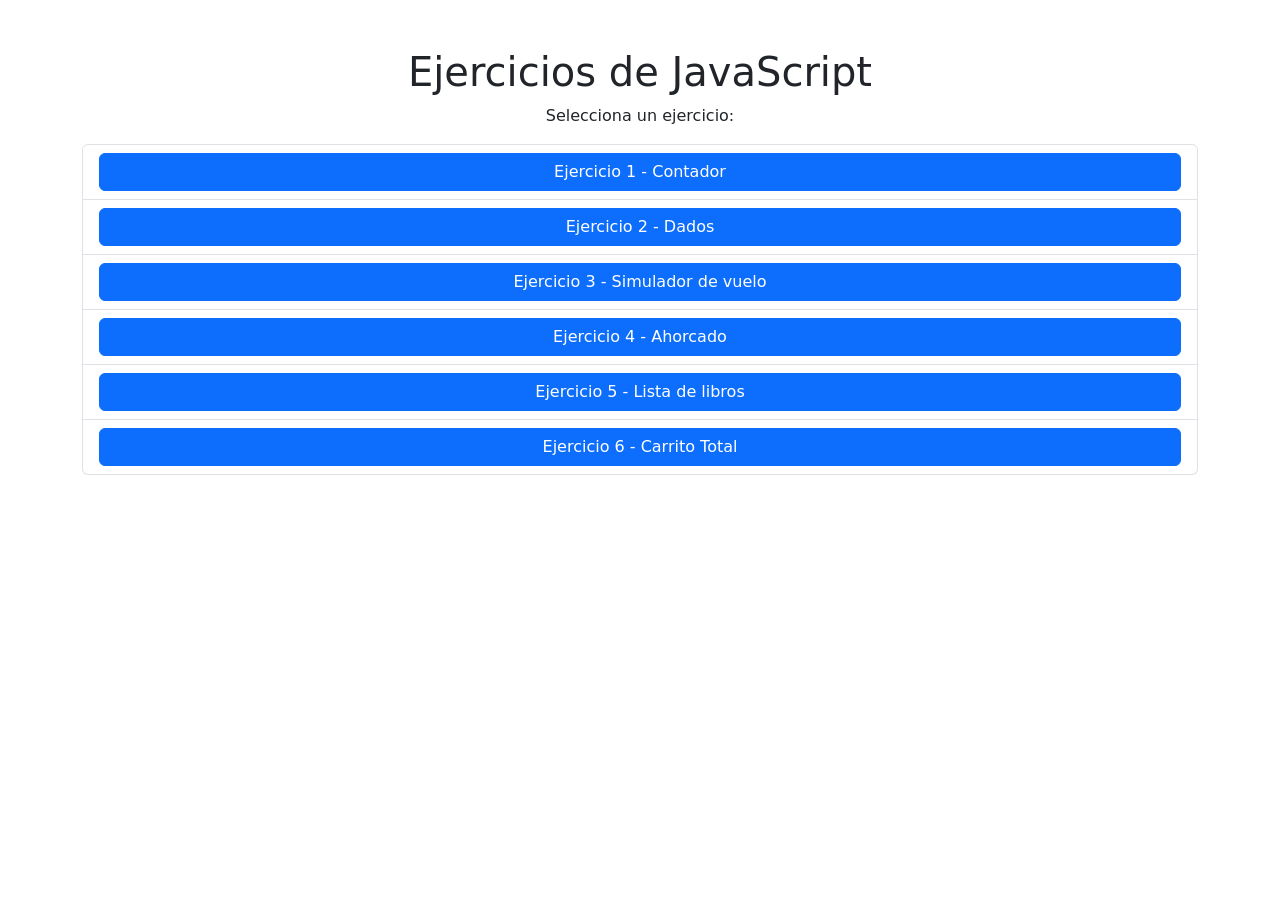
<file: index.html>
<!DOCTYPE html>
<html lang="es">
<head>
    <meta charset="UTF-8">
    <meta name="viewport" content="width=device-width, initial-scale=1.0">
    <title>Ejercicios JavaScript</title>
    <link href="https://cdn.jsdelivr.net/npm/bootstrap@5.0.2/dist/css/bootstrap.min.css" rel="stylesheet"> 
</head>
<body>
    <div class="container text-center mt-5">
        <h1>Ejercicios de JavaScript</h1>
        <p>Selecciona un ejercicio:</p>

        <ul class="list-group">
            <li class="list-group-item"><a href="Ejercicio_1/Ejercicio1.html" class="btn btn-primary w-100">Ejercicio 1 - Contador</a></li>
            <li class="list-group-item"><a href="Ejercicio_2/Ejercicio2.html" class="btn btn-primary w-100">Ejercicio 2 - Dados</a></li>
            <li class="list-group-item"><a href="Ejercicio_3/Ejercicio3.html" class="btn btn-primary w-100">Ejercicio 3 - Simulador de vuelo</a></li>
            <li class="list-group-item"><a href="Ejercicio_4/Ejercicio4.html" class="btn btn-primary w-100">Ejercicio 4 - Ahorcado</a></li>
            <li class="list-group-item"><a href="Ejercicio_5/Ejercicio5.html" class="btn btn-primary w-100">Ejercicio 5 - Lista de libros</a></li>
            <li class="list-group-item"><a href="Ejercicio_6/Ejercicio6.html" class="btn btn-primary w-100">Ejercicio 6 - Carrito Total</a></li>
        </ul>
    </div>
</body>
</html>
</file>
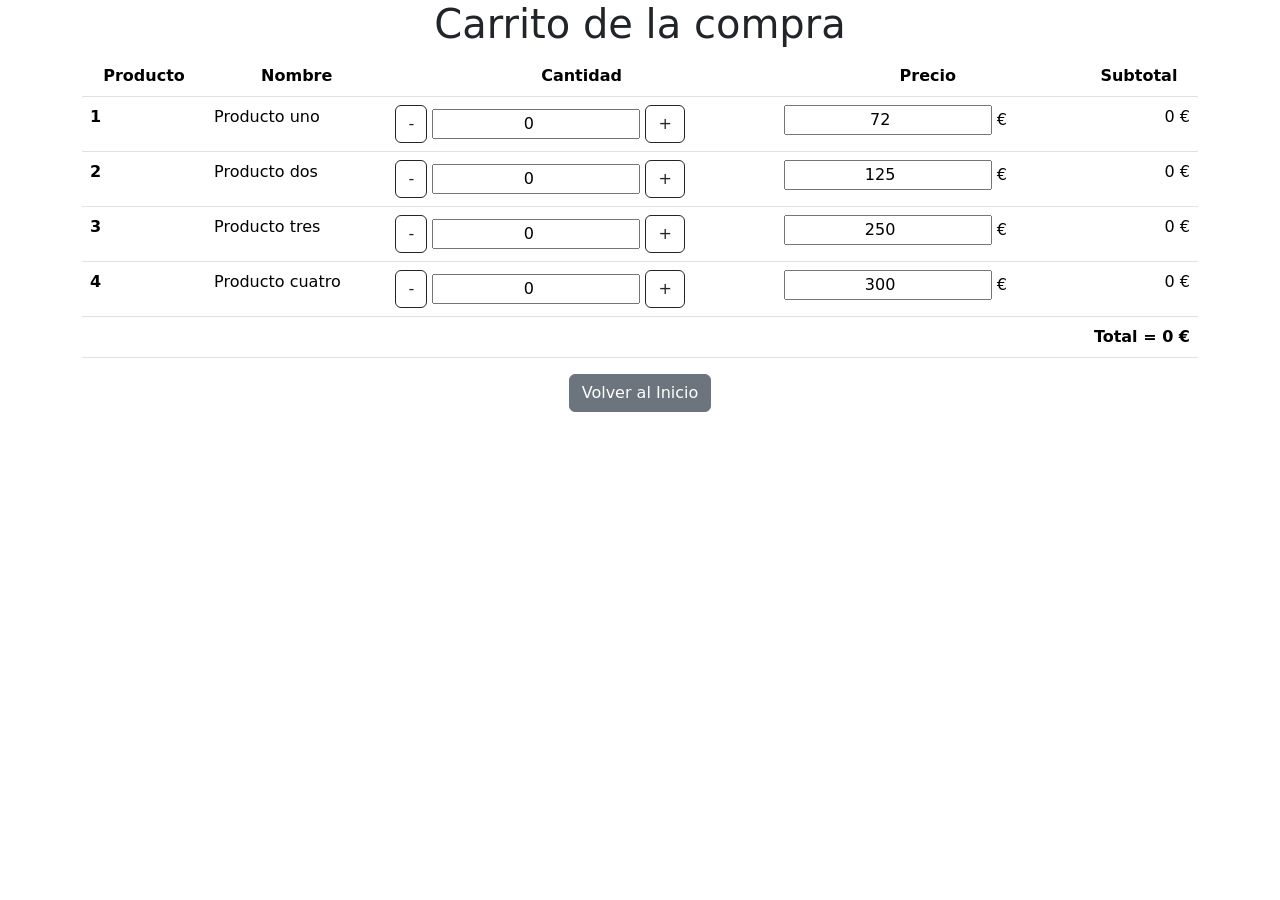
<file: Ejercicio6.html>
<!DOCTYPE html>
<html lang="es">

<head>
    <meta charset="utf-8">
    <meta name="viewport" content="width=device-width, initial-scale=1">
    <link href="https://cdn.jsdelivr.net/npm/bootstrap@5.0.2/dist/css/bootstrap.min.css" rel="stylesheet">
    <title>Carrito de la compra</title>
</head>

<body>
    <h1 class="text-center">Carrito de la compra</h1>

    <div class="container">
        <table class="table mx-auto">
            <thead>
                <tr>
                    <th class="text-center">Producto</th>
                    <th class="text-center">Nombre</th>
                    <th class="text-center">Cantidad</th>
                    <th class="text-center">Precio</th>
                    <th class="text-center">Subtotal</th>
                </tr>
            </thead>
            <tbody>
                <tr>
                    <th scope="row">1</th>
                    <td>Producto uno</td>
                    <td>
                        <button class="btn btn-outline-dark btn-minus">-</button>
                        <input type="number" class="input-mini text-center cantidad" value="0" min="0">
                        <button class="btn btn-outline-dark btn-plus">+</button>
                    </td>
                    <td><input type="number" class="precio text-center" value="72" readonly> €</td>
                    <td class="text-end subtotal">0 €</td>
                </tr>
                <tr>
                    <th scope="row">2</th>
                    <td>Producto dos</td>
                    <td>
                        <button class="btn btn-outline-dark btn-minus">-</button>
                        <input type="number" class="input-mini text-center cantidad" value="0" min="0">
                        <button class="btn btn-outline-dark btn-plus">+</button>
                    </td>
                    <td><input type="number" class="precio text-center" value="125" readonly> €</td>
                    <td class="text-end subtotal">0 €</td>
                </tr>
                <tr>
                    <th scope="row">3</th>
                    <td>Producto tres</td>
                    <td>
                        <button class="btn btn-outline-dark btn-minus">-</button>
                        <input type="number" class="input-mini text-center cantidad" value="0" min="0">
                        <button class="btn btn-outline-dark btn-plus">+</button>
                    </td>
                    <td><input type="number" class="precio text-center" value="250" readonly> €</td>
                    <td class="text-end subtotal">0 €</td>
                </tr>
                <tr>
                    <th scope="row">4</th>
                    <td>Producto cuatro</td>
                    <td>
                        <button class="btn btn-outline-dark btn-minus">-</button>
                        <input type="number" class="input-mini text-center cantidad" value="0" min="0">
                        <button class="btn btn-outline-dark btn-plus">+</button>
                    </td>
                    <td><input type="number" class="precio text-center" value="300" readonly> €</td>
                    <td class="text-end subtotal">0 €</td>
                </tr>
            </tbody>
            <tfoot>
                <tr>
                    <th colspan="5" class="text-end">Total = <span id="total">0</span> €</th>
                </tr>
            </tfoot>
        </table>
    </div>

    <div class="text-center mt-3">
        <a href="index.html" class="btn btn-secondary">Volver al Inicio</a>
    </div>
    
    <script>
        document.addEventListener("DOMContentLoaded", function () {
            const actualizarTotales = () => {
                let total = 0;
                document.querySelectorAll("tbody tr").forEach(row => {
                    let cantidad = parseInt(row.querySelector(".cantidad").value);
                    let precio = parseFloat(row.querySelector(".precio").value);
                    let subtotal = cantidad * precio;
                    row.querySelector(".subtotal").textContent = `${subtotal} €`;
                    total += subtotal;
                });
                document.getElementById("total").textContent = total;
            };

            document.querySelectorAll(".btn-plus").forEach(btn => {
                btn.addEventListener("click", function () {
                    let input = this.previousElementSibling;
                    input.value = parseInt(input.value) + 1;
                    actualizarTotales();
                });
            });

            document.querySelectorAll(".btn-minus").forEach(btn => {
                btn.addEventListener("click", function () {
                    let input = this.nextElementSibling;
                    if (parseInt(input.value) > 0) {
                        input.value = parseInt(input.value) - 1;
                        actualizarTotales();
                    }
                });
            });

            document.querySelectorAll(".cantidad").forEach(input => {
                input.addEventListener("input", actualizarTotales);
            });
        });
    </script>

</body>
</html>
</file>
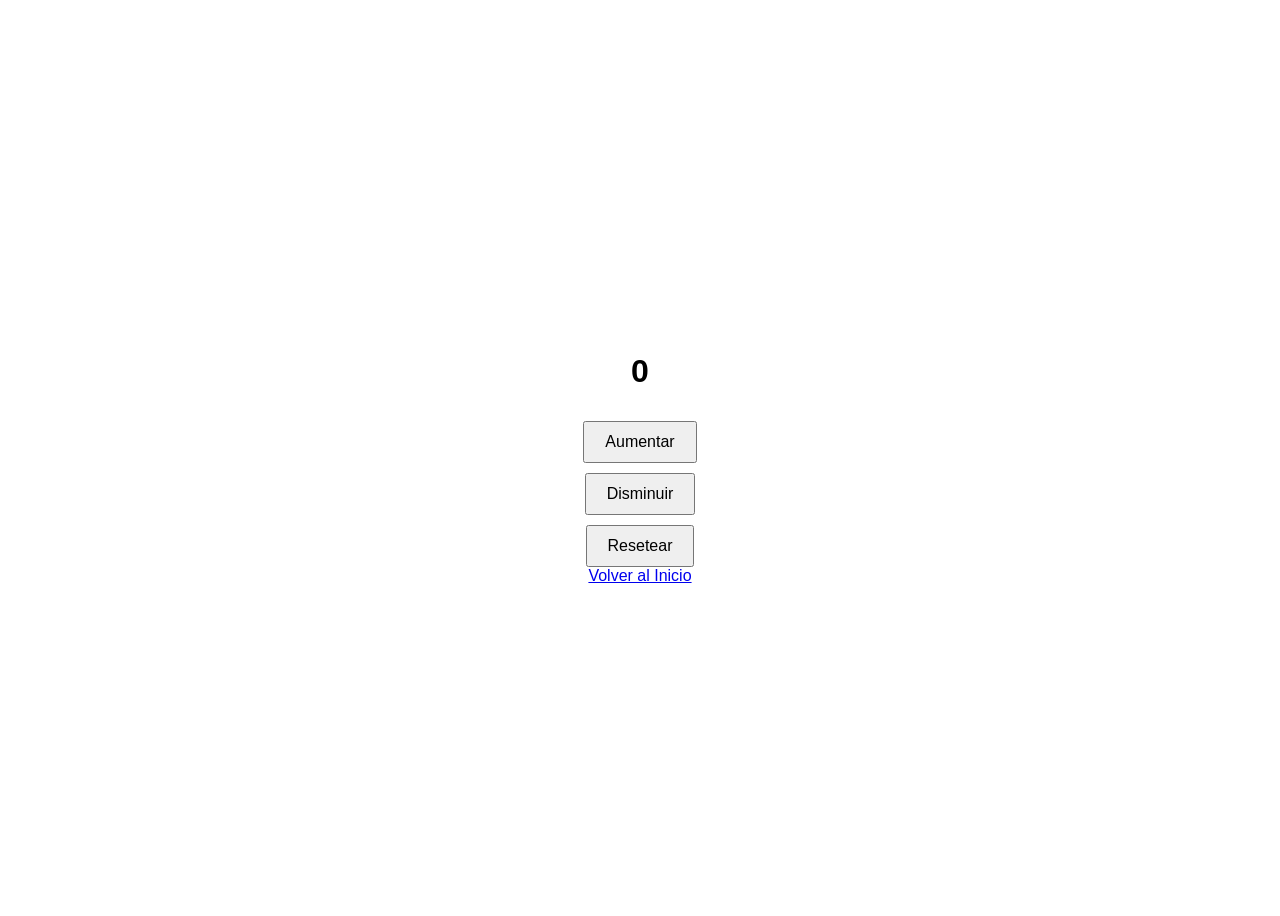
<file: Ejercicio_1/Ejercicio1.html>
<!DOCTYPE html>
<html lang="es">
<head>
    <meta charset="UTF-8">
    <meta name="viewport" content="width=device-width, initial-scale=1.0">
    <title>Contador con JavaScript</title>
    <link rel="stylesheet" href="ejercicio1.css">
</head>
<body>
    <h1 id="contador">0</h1>
    <button id="btn-aumentar">Aumentar</button>
    <button id="btn-disminuir">Disminuir</button>
    <button id="btn-resetear">Resetear</button>

    <div class="text-center mt-3">
        <a href="../index.html" class="btn btn-secondary">Volver al Inicio</a>
    </div>

    <script src="ejercicio1.js"></script>
</body>
</html>
</file>
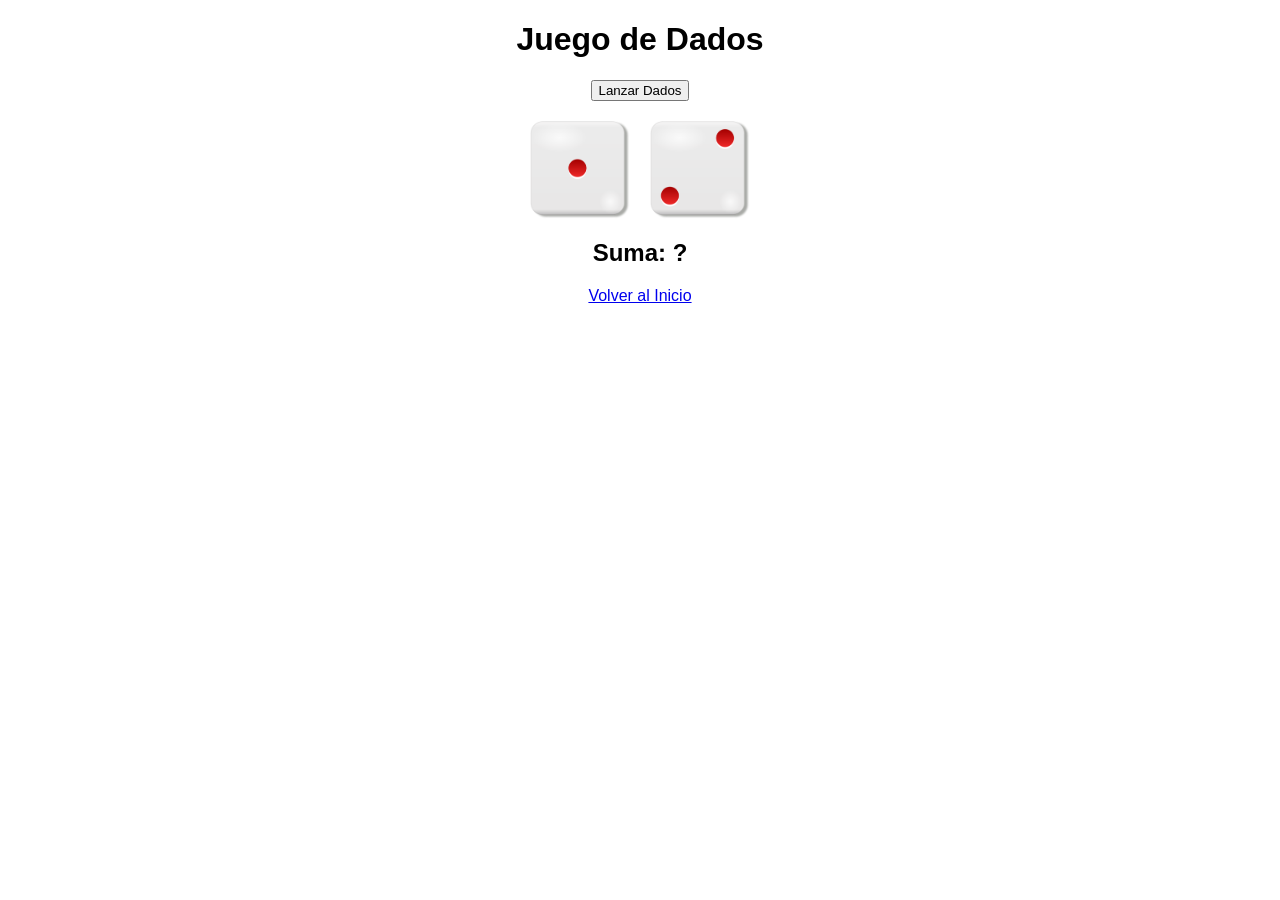
<file: Ejercicio_2/Ejercicio2.html>
<!DOCTYPE html>
<html lang="es">
<head>
    <meta charset="UTF-8">
    <meta name="viewport" content="width=device-width, initial-scale=1.0">
    <title>Juego de Dados</title>
    <link rel="stylesheet" href="ejercicio2.css">
</head>
<body>

    <h1>Juego de Dados</h1>
    <button id="btn-lanzar">Lanzar Dados</button>
    
    <div class="dice-container">
        <img id="dado1" class="dice" src="dado1.png" alt="Dado 1">
        <img id="dado2" class="dice" src="dado2.png" alt="Dado 2">
    </div>
    
    <h2 id="resultado">Suma: ?</h2>

    <div class="text-center mt-3">
        <a href="../index.html" class="btn btn-secondary">Volver al Inicio</a>
    </div>

    <script src="ejercicio2.js"></script>
</body>
</html>
</file>
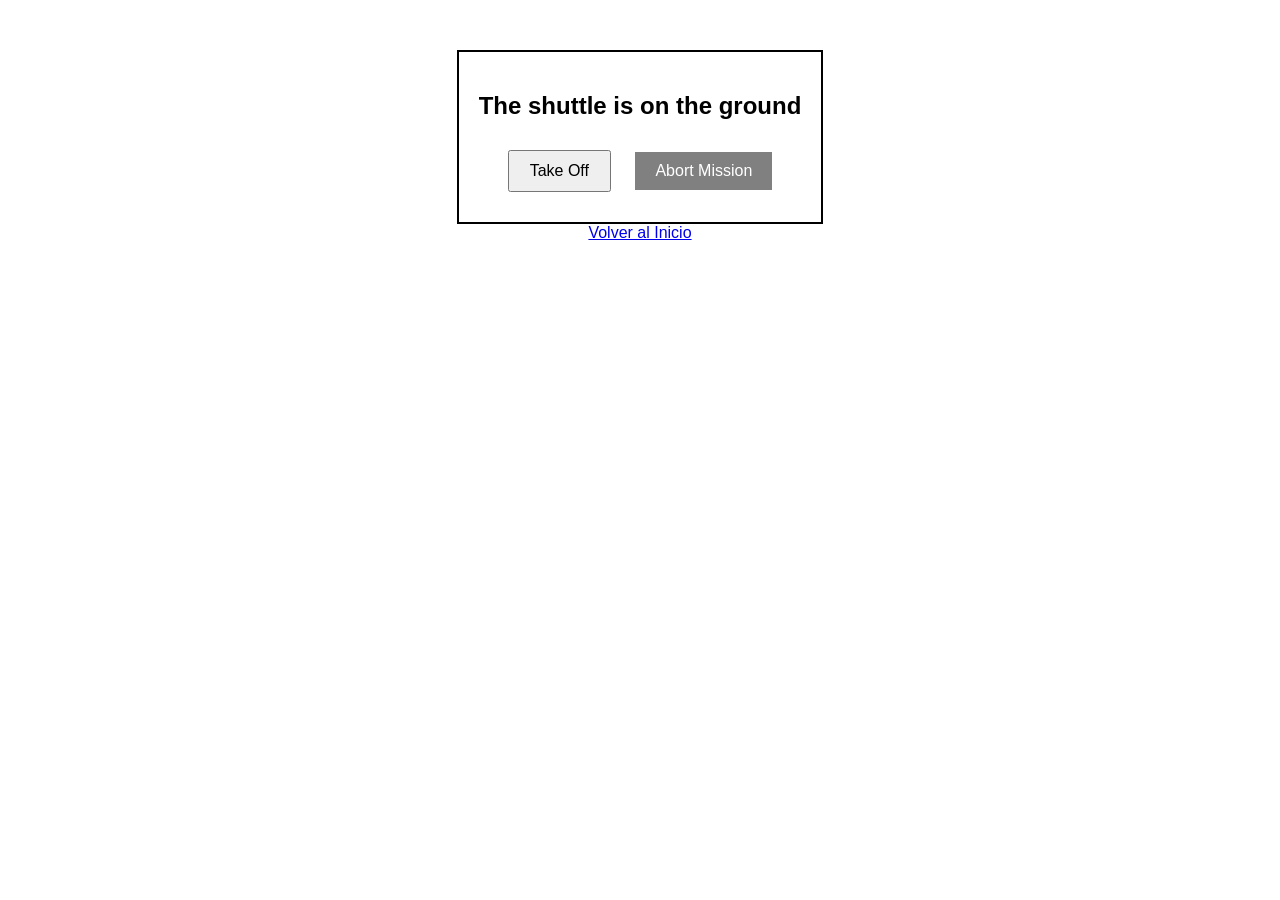
<file: Ejercicio_3/Ejercicio3.html>
<!DOCTYPE html>
<html lang="es">
<head>
    <meta charset="UTF-8">
    <meta name="viewport" content="width=device-width, initial-scale=1.0">
    <title>Simulador de Vuelo Espacial</title>
    <link rel="stylesheet" href="ejercicio3.css">
</head>
<body>

    <div class="container">
        <h2 id="status">The shuttle is on the ground</h2>
        <button id="takeoff-btn">Take Off</button>
        <button id="abort-btn">Abort Mission</button>
    </div>

    <div class="text-center mt-3">
        <a href="../index.html" class="btn btn-secondary">Volver al Inicio</a>
    </div>

    <script src="ejercicio3.js"></script>
</body>
</html>
</file>
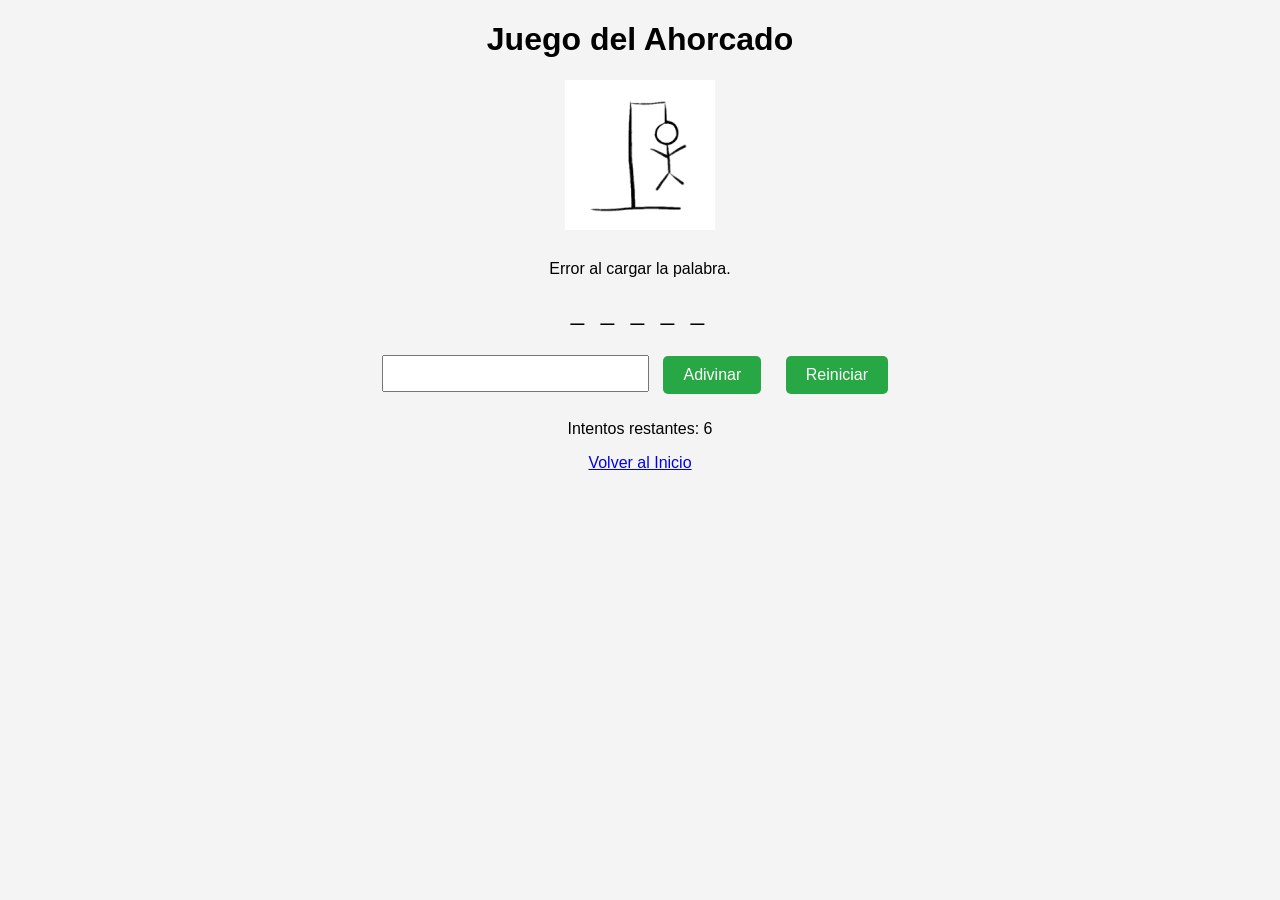
<file: Ejercicio_4/Ejercicio4.html>
<!DOCTYPE html>
<html lang="es">
<head>
    <meta charset="UTF-8">
    <meta name="viewport" content="width=device-width, initial-scale=1.0">
    <title>Juego del Ahorcado</title>
    <link rel="stylesheet" href="ejercicio4.css">
</head>
<body>

    <h1>Juego del Ahorcado</h1>
    <img id="hangman-img" src="hangman0.png" alt="Ahorcado">
    <p id="message">Cargando palabra...</p>
    <p class="hidden-word" id="hidden-word">_ _ _ _ _</p>
    
    <input type="text" id="letter-input" class="letter-input" maxlength="1">
    <button id="guess-btn">Adivinar</button>
    <button id="restart-btn">Reiniciar</button>

    <p>Intentos restantes: <span id="attempts">6</span></p>

    <div class="text-center mt-3">
        <a href="../index.html" class="btn btn-secondary">Volver al Inicio</a>
    </div>
    
    <script src="ejercicio4.js"></script>

</body>
</html>
</file>
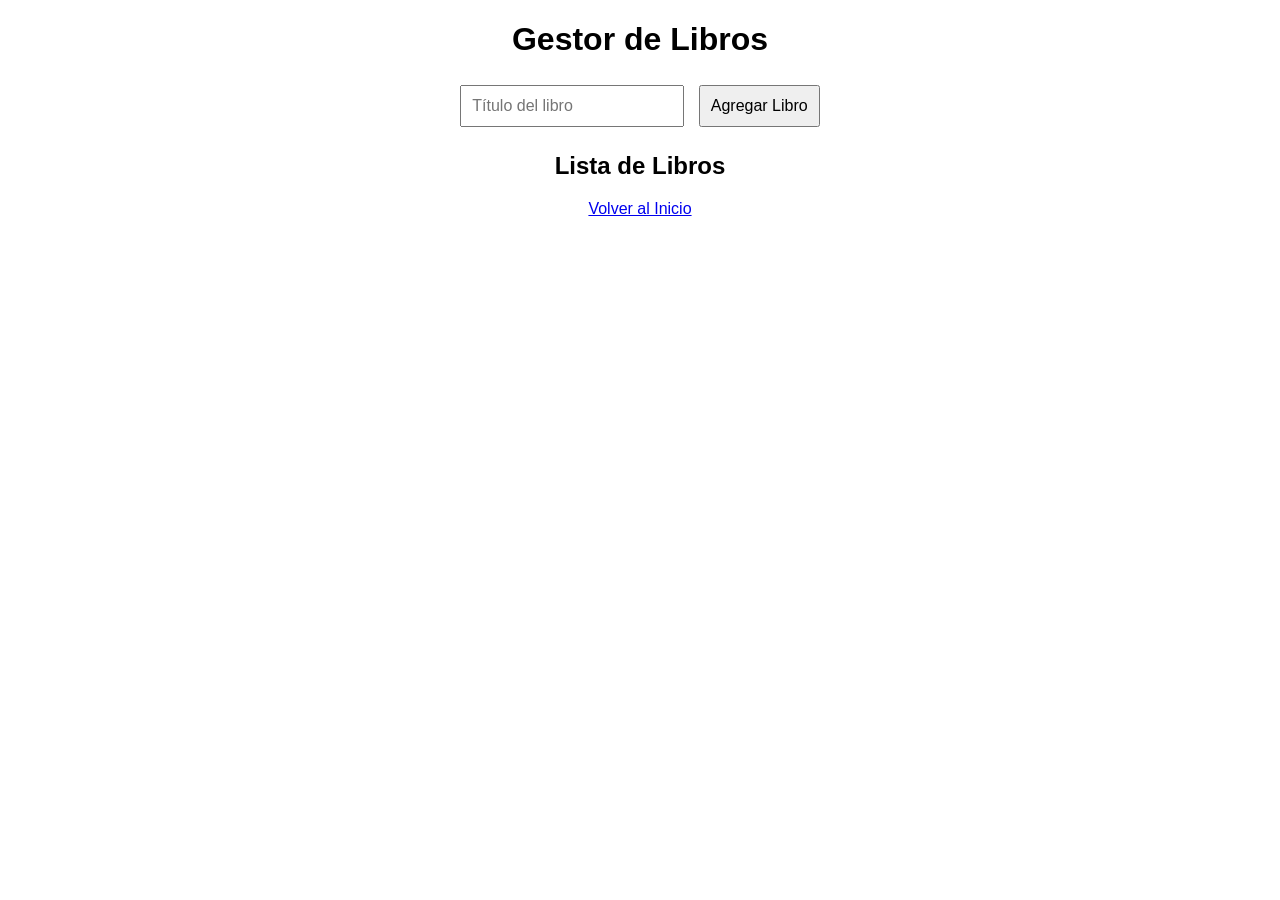
<file: Ejercicio_5/Ejercicio5.html>
<!DOCTYPE html>
<html lang="es">
<head>
    <meta charset="UTF-8">
    <meta name="viewport" content="width=device-width, initial-scale=1.0">
    <title>Gestor de Libros</title>
    <link rel="stylesheet" href="ejercicio5.css">
</head>
<body>

    <h1>Gestor de Libros</h1>
    <input type="text" id="book-title" placeholder="Título del libro">
    <button id="add-book">Agregar Libro</button>
    
    <h2>Lista de Libros</h2>
    <div class="book-list" id="book-list"></div>

    <div class="text-center mt-3">
        <a href="../index.html" class="btn btn-secondary">Volver al Inicio</a>
    </div>

    <script src="ejercicio5.js"></script>
</body>
</html>
</file>
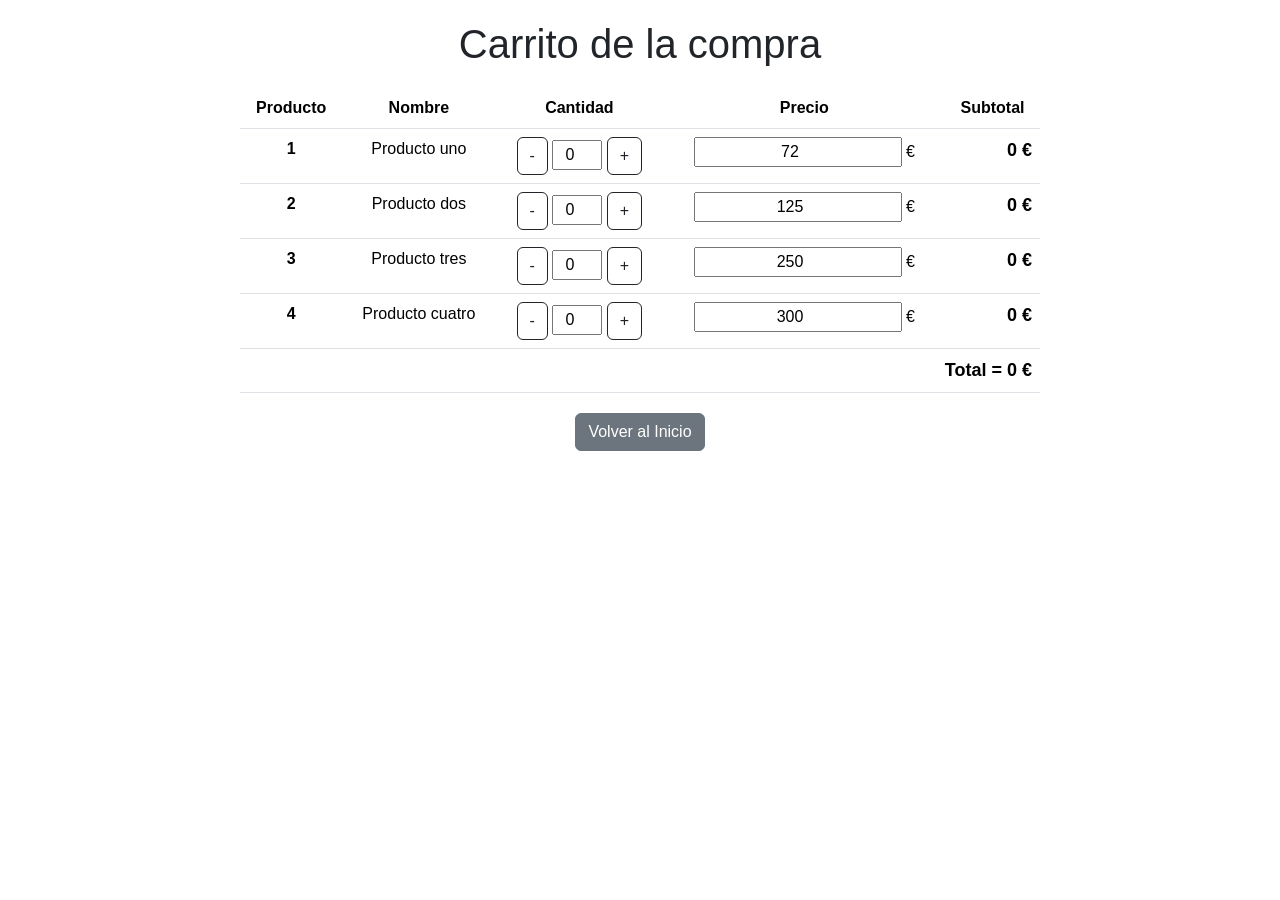
<file: Ejercicio_6/Ejercicio6.html>
<!DOCTYPE html>
<html lang="es">

<head>
    <meta charset="utf-8">
    <meta name="viewport" content="width=device-width, initial-scale=1">
    <title>Carrito de la compra</title>
    <link href="https://cdn.jsdelivr.net/npm/bootstrap@5.0.2/dist/css/bootstrap.min.css" rel="stylesheet">
    <link rel="stylesheet" href="ejercicio6.css">
</head>

<body>
    <h1 class="text-center">Carrito de la compra</h1>

    <div class="container">
        <table class="table mx-auto">
            <thead>
                <tr>
                    <th class="text-center">Producto</th>
                    <th class="text-center">Nombre</th>
                    <th class="text-center">Cantidad</th>
                    <th class="text-center">Precio</th>
                    <th class="text-center">Subtotal</th>
                </tr>
            </thead>
            <tbody id="product-list">
                <tr>
                    <th scope="row">1</th>
                    <td>Producto uno</td>
                    <td>
                        <button class="btn btn-outline-dark btn-minus">-</button>
                        <input type="number" class="input-mini text-center cantidad" value="0" min="0">
                        <button class="btn btn-outline-dark btn-plus">+</button>
                    </td>
                    <td><input type="number" class="precio text-center" value="72" readonly> €</td>
                    <td class="text-end subtotal">0 €</td>
                </tr>
                <tr>
                    <th scope="row">2</th>
                    <td>Producto dos</td>
                    <td>
                        <button class="btn btn-outline-dark btn-minus">-</button>
                        <input type="number" class="input-mini text-center cantidad" value="0" min="0">
                        <button class="btn btn-outline-dark btn-plus">+</button>
                    </td>
                    <td><input type="number" class="precio text-center" value="125" readonly> €</td>
                    <td class="text-end subtotal">0 €</td>
                </tr>
                <tr>
                    <th scope="row">3</th>
                    <td>Producto tres</td>
                    <td>
                        <button class="btn btn-outline-dark btn-minus">-</button>
                        <input type="number" class="input-mini text-center cantidad" value="0" min="0">
                        <button class="btn btn-outline-dark btn-plus">+</button>
                    </td>
                    <td><input type="number" class="precio text-center" value="250" readonly> €</td>
                    <td class="text-end subtotal">0 €</td>
                </tr>
                <tr>
                    <th scope="row">4</th>
                    <td>Producto cuatro</td>
                    <td>
                        <button class="btn btn-outline-dark btn-minus">-</button>
                        <input type="number" class="input-mini text-center cantidad" value="0" min="0">
                        <button class="btn btn-outline-dark btn-plus">+</button>
                    </td>
                    <td><input type="number" class="precio text-center" value="300" readonly> €</td>
                    <td class="text-end subtotal">0 €</td>
                </tr>
            </tbody>
            <tfoot>
                <tr>
                    <th colspan="5" class="text-end">Total = <span id="total">0</span> €</th>
                </tr>
            </tfoot>
        </table>
    </div>

    <div class="text-center mt-3">
        <a href="../index.html" class="btn btn-secondary">Volver al Inicio</a>
    </div>

    <script src="ejercicio6.js"></script>
</body>
</html>
</file>
<file: Ejercicio_1/ejercicio1.css>
body {
    display: flex;
    flex-direction: column;
    align-items: center;
    justify-content: center;
    height: 100vh;
    font-family: Arial, sans-serif;
}

button {
    margin-top: 10px;
    padding: 10px 20px;
    font-size: 16px;
}
</file>
<file: Ejercicio_2/ejercicio2.css>
body {
    text-align: center;
    font-family: Arial, sans-serif;
}

.dice-container {
    display: flex;
    justify-content: center;
    gap: 20px;
    margin-top: 20px;
}

.dice {
    width: 100px;
}
</file>
<file: Ejercicio_3/ejercicio3.css>
body {
    font-family: Arial, sans-serif;
    text-align: center;
    margin-top: 50px;
}

.container {
    border: 2px solid black;
    padding: 20px;
    display: inline-block;
}

button {
    margin: 10px;
    padding: 10px 20px;
    font-size: 16px;
    cursor: pointer;
}

#abort-btn {
    background-color: gray;
    border: none;
    color: white;
}
</file>
<file: Ejercicio_4/ejercicio4.css>
body {
    font-family: Arial, sans-serif;
    text-align: center;
    background-color: #f4f4f4;
    margin: 20px;
}

.hidden-word {
    font-size: 24px;
    letter-spacing: 5px;
    margin: 20px 0;
}

.letter-input {
    font-size: 20px;
    padding: 5px;
    text-transform: uppercase;
}

button {
    margin: 10px;
    padding: 10px 20px;
    font-size: 16px;
    cursor: pointer;
    background: #28a745;
    color: white;
    border: none;
    border-radius: 5px;
}

button:hover {
    background: #218838;
}

#hangman-img {
    width: 150px;
    height: auto;
    margin-bottom: 10px;
}
</file>
<file: Ejercicio_5/ejercicio5.css>
body {
    font-family: Arial, sans-serif;
    text-align: center;
    margin: 20px;
}

input, button {
    margin: 5px;
    padding: 10px;
    font-size: 16px;
}

.book-list {
    max-width: 400px;
    margin: 20px auto;
    text-align: left;
}

.book-item {
    border: 1px solid black;
    padding: 10px;
    margin: 5px;
    display: flex;
    justify-content: space-between;
    align-items: center;
}
</file>
<file: Ejercicio_6/ejercicio6.css>
body {
    font-family: Arial, sans-serif;
    text-align: center;
    margin: 20px;
}

.input-mini {
    width: 50px;
    text-align: center;
}

.table {
    max-width: 800px;
    margin: 20px auto;
}

.text-end {
    font-size: 18px;
    font-weight: bold;
}
</file>
